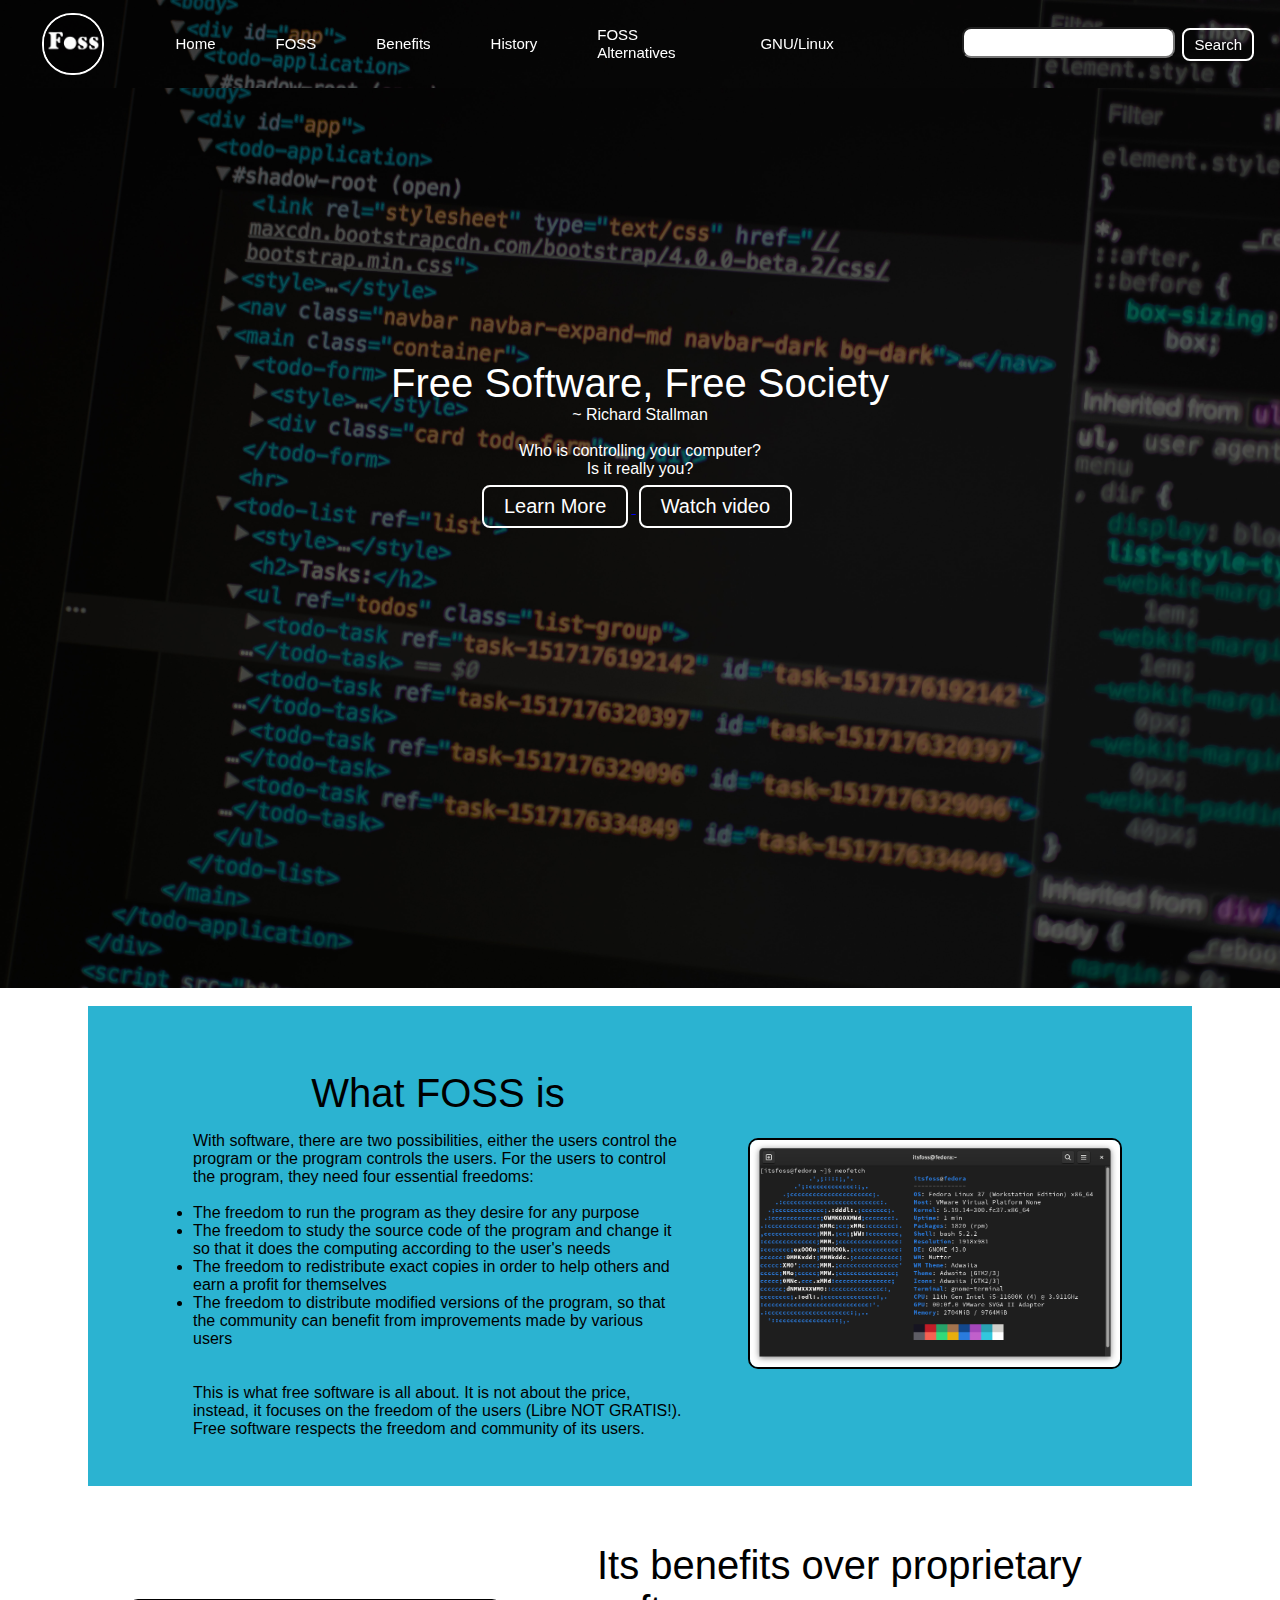
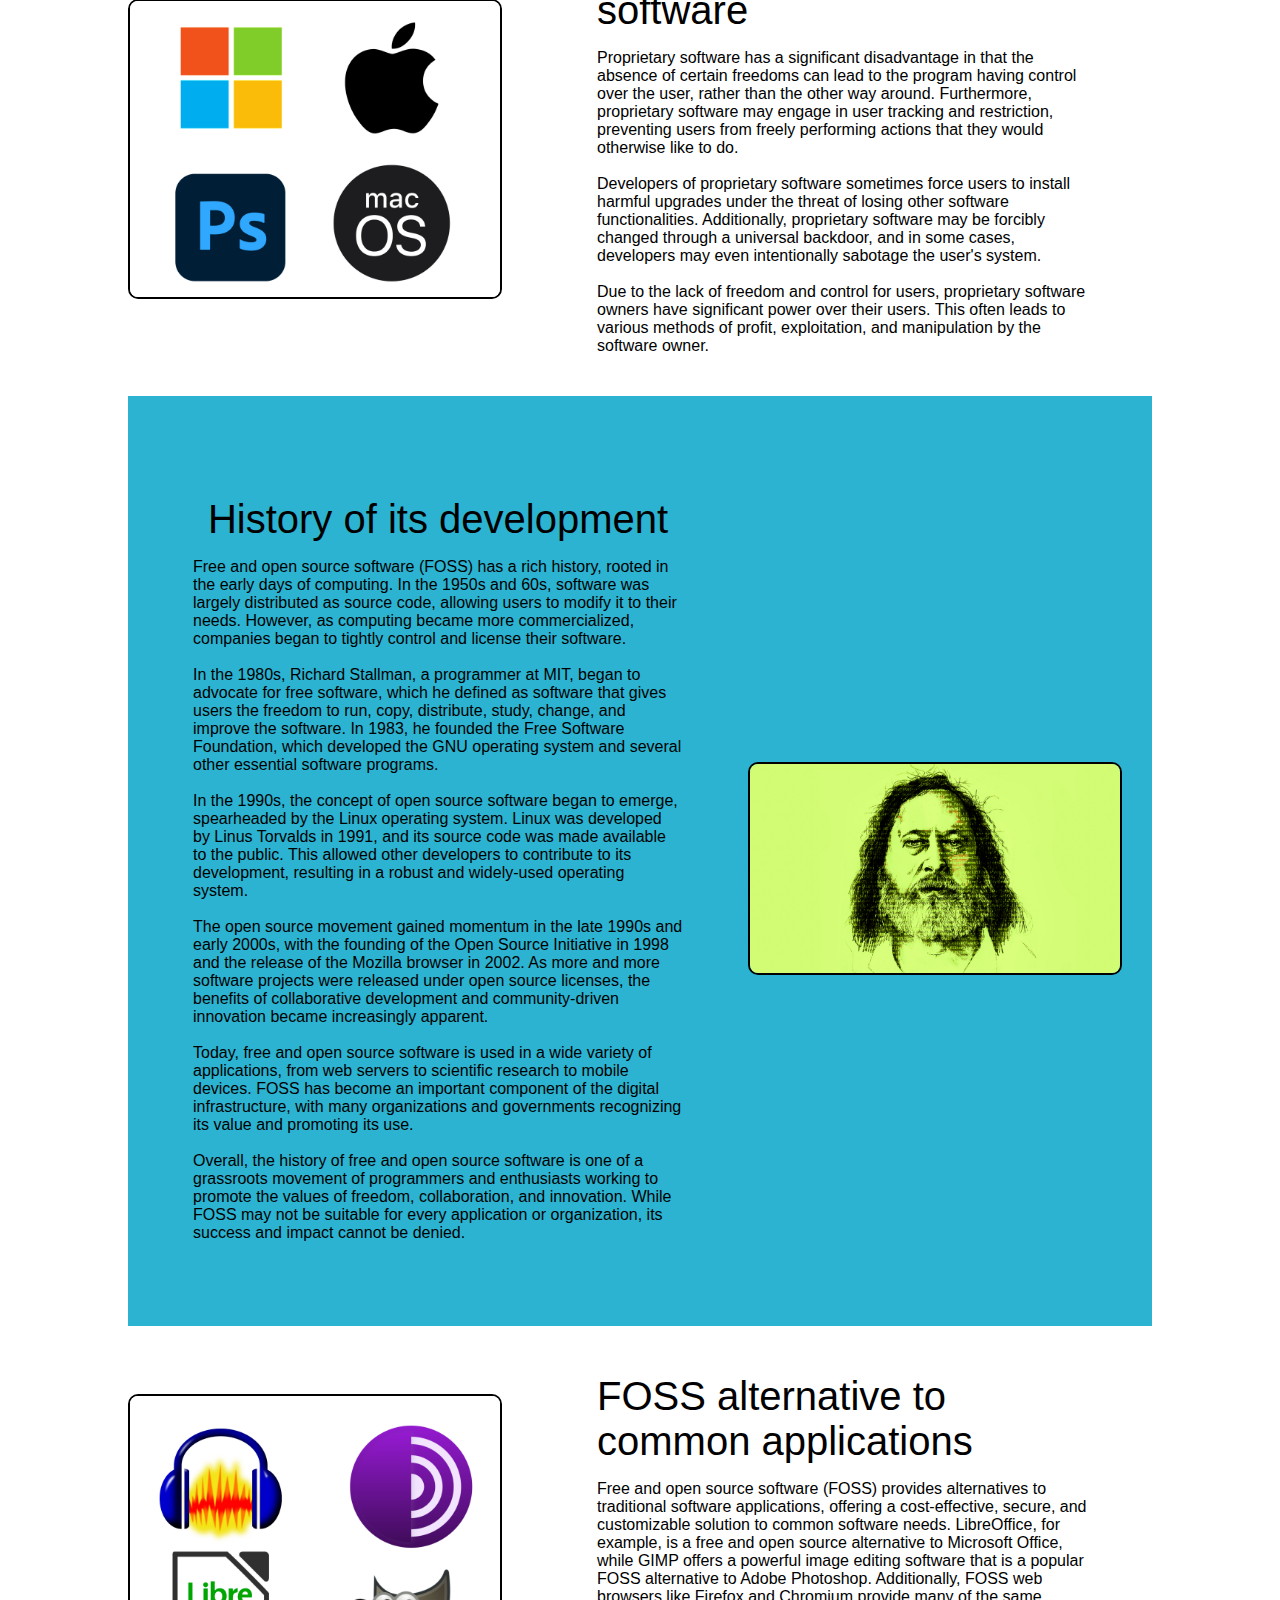
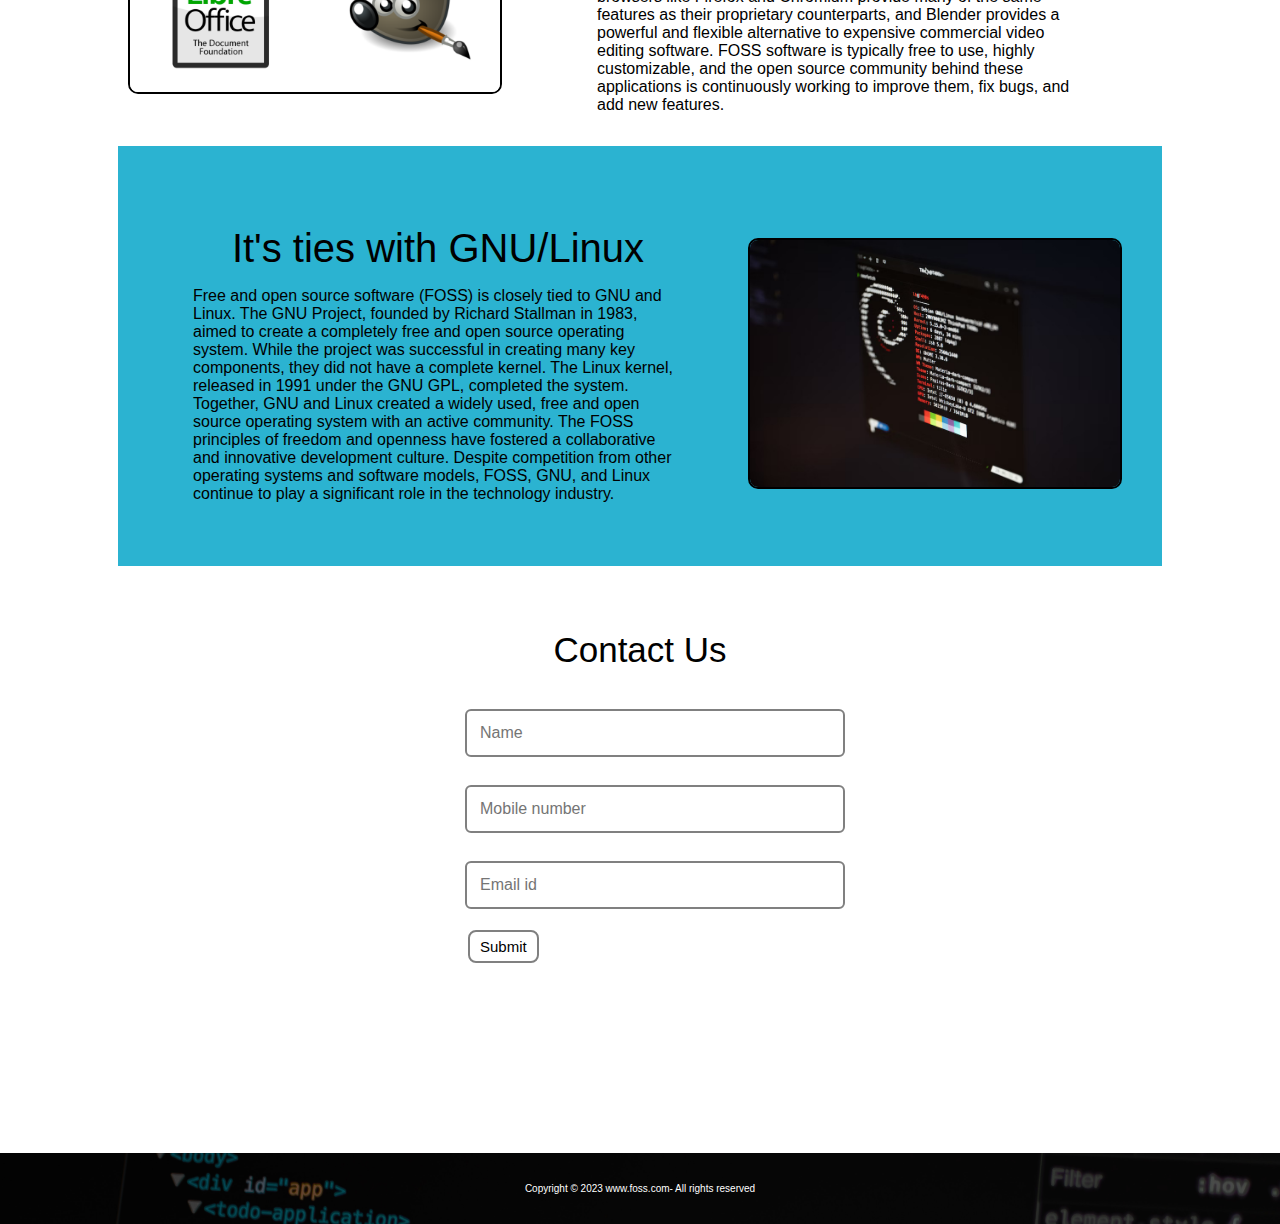
<file: index.html>
<!DOCTYPE html>
<html lang="en">
<head>
    <meta charset="UTF-8">
    <meta http-equiv="X-UA-Compatible" content="IE=edge">
    <meta name="viewport" content="width=device-width, initial-scale=1.0">
    <link rel="stylesheet" href="css/style.css">
    <title>FOSS - Free and Open Source Software</title>
    <link rel="icon" type="image/x-icon" href="/img/logo ico.ico">
</head>
<body>
    <nav class="navbar background">
        <ul class="nav-list">
            <div class="logo"><img src="img/logo.png" alt="Logo"></div>
            <li><a href="#">Home</a></li>
            <li><a href="#foss">FOSS</a></li>
            <li><a href="#benefits">Benefits</a></li>
            <li><a href="#history">History</a></li>
            <li><a href="#alternatives">FOSS Alternatives</a></li>
            <li><a href="#gnu_linux">GNU/Linux</a></li>
        </ul>
        <div class="rightNav">
            <input type="text" name="search" id="search">
            <button class="btn btn-sm">Search</button>
        </div>
    </nav>

    <section class="background firstSection">
        <div class="box-main">
            <div class="firstHalf">
                <pre class="text-big">Free Software, Free Society</pre>
                <p class="text-small">~ Richard Stallman</p>
                <br>
                <p class="text-small">Who is controlling your computer?</p>
                <p class="text-small">Is it really you?</p>
                <div class="buttons">
                    <a href="#foss">
                        <button class="btn">Learn More</button>
                    </a>
                    <a href="https://www.youtube.com/watch?v=Ag1AKIl_2GM&ab_channel=TEDxTalks">
                        <button class="btn">Watch video</button>
                    </a>
                </div>
            </div>
        </div>

    </section>
    <br>
    <section class="section" id="foss">
        <div class="paras">
        <p class="sectionTag text-big">What FOSS is</p>
        <p class="sectionSubTag text-small">With software, there are two possibilities, either the users control the program or the program controls the users. For the users to control the program, they need four essential freedoms:
            <br><br>
            <ul>
                <li>The freedom to run the program as they desire for any purpose</li>
                <li>The freedom to study the source code of the program and change it so that it does the computing according to the user's needs</li>
                <li>The freedom to redistribute exact copies in order to help others and earn a profit for themselves</li>
                <li>The freedom to distribute modified versions of the program, so that the community can benefit from improvements made by various users</li>
            </ul>
            <br><br>
            This is what free software is all about. It is not about the price, instead, it focuses on the freedom of the users (Libre NOT GRATIS!). Free software respects the freedom and community of its users.</p>
        </div>

        <div class="thumbnail">
            <img src="img/fedora.jpg" alt="Fedora" class="imgFluid">
        </div>
    </section>

    <section class="section section-left" id="benefits">
        <div class="paras">
        <p class="sectionTag text-big">Its benefits over proprietary software</p>
        <p class="sectionSubTag text-small">Proprietary software has a significant disadvantage in that the absence of certain freedoms can lead to the program having control over the user, rather than the other way around. Furthermore, proprietary software may engage in user tracking and restriction, preventing users from freely performing actions that they would otherwise like to do.
            <br><br>
            Developers of proprietary software sometimes force users to install harmful upgrades under the threat of losing other software functionalities. Additionally, proprietary software may be forcibly changed through a universal backdoor, and in some cases, developers may even intentionally sabotage the user's system.
            <br><br>
            Due to the lack of freedom and control for users, proprietary software owners have significant power over their users. This often leads to various methods of profit, exploitation, and manipulation by the software owner.</p>
        </div>

        <div class="thumbnail">
            <img src="img/proprietary software.png" alt="Proprietary Software" class="imgFluid">
        </div>
    </section>

    <section class="section" id="history">
        <div class="paras">
        <p class="sectionTag text-big">History of its development</p>
        <p class="sectionSubTag text-small">Free and open source software (FOSS) has a rich history, rooted in the early days of computing. In the 1950s and 60s, software was largely distributed as source code, allowing users to modify it to their needs. However, as computing became more commercialized, companies began to tightly control and license their software.
            <br><br>
            In the 1980s, Richard Stallman, a programmer at MIT, began to advocate for free software, which he defined as software that gives users the freedom to run, copy, distribute, study, change, and improve the software. In 1983, he founded the Free Software Foundation, which developed the GNU operating system and several other essential software programs.
            <br><br>
            In the 1990s, the concept of open source software began to emerge, spearheaded by the Linux operating system. Linux was developed by Linus Torvalds in 1991, and its source code was made available to the public. This allowed other developers to contribute to its development, resulting in a robust and widely-used operating system.
            <br><br>
            The open source movement gained momentum in the late 1990s and early 2000s, with the founding of the Open Source Initiative in 1998 and the release of the Mozilla browser in 2002. As more and more software projects were released under open source licenses, the benefits of collaborative development and community-driven innovation became increasingly apparent.
            <br><br>
            Today, free and open source software is used in a wide variety of applications, from web servers to scientific research to mobile devices. FOSS has become an important component of the digital infrastructure, with many organizations and governments recognizing its value and promoting its use.
            <br><br>
            Overall, the history of free and open source software is one of a grassroots movement of programmers and enthusiasts working to promote the values of freedom, collaboration, and innovation. While FOSS may not be suitable for every application or organization, its success and impact cannot be denied.</p>
        </div>

        <div class="thumbnail">
            <img src="img/Richard Stallman1.jpg" alt="Richard Stallman" class="imgFluid">
        </div>
    </section>

    <section class="section section-left" id="alternatives">
        <div class="paras">
        <p class="sectionTag text-big">FOSS alternative to common applications</p>
        <p class="sectionSubTag text-small">Free and open source software (FOSS) provides alternatives to traditional software applications, offering a cost-effective, secure, and customizable solution to common software needs. LibreOffice, for example, is a free and open source alternative to Microsoft Office, while GIMP offers a powerful image editing software that is a popular FOSS alternative to Adobe Photoshop. Additionally, FOSS web browsers like Firefox and Chromium provide many of the same features as their proprietary counterparts, and Blender provides a powerful and flexible alternative to expensive commercial video editing software. FOSS software is typically free to use, highly customizable, and the open source community behind these applications is continuously working to improve them, fix bugs, and add new features.</div>

        <div class="thumbnail">
            <img src="img/alternatives.png" alt="Alternatives" class="imgFluid">
        </div>
    </section>

    <section class="section" id="gnu_linux">
        <div class="paras">
        <p class="sectionTag text-big">It's ties with GNU/Linux</p>
        <p class="sectionSubTag text-small">Free and open source software (FOSS) is closely tied to GNU and Linux. The GNU Project, founded by Richard Stallman in 1983, aimed to create a completely free and open source operating system. While the project was successful in creating many key components, they did not have a complete kernel. The Linux kernel, released in 1991 under the GNU GPL, completed the system. Together, GNU and Linux created a widely used, free and open source operating system with an active community. The FOSS principles of freedom and openness have fostered a collaborative and innovative development culture. Despite competition from other operating systems and software models, FOSS, GNU, and Linux continue to play a significant role in the technology industry.</p>
        </div>

        <div class="thumbnail">
            <img src="img/linux.jpg" alt="Linux" class="imgFluid">
        </div>
    </section>
    <br><br><br>
    <section class="contact" id="contact">
        <p class="text-center">Contact Us</p>
        <div class="form">
            <input type="text" name="name" id="name" placeholder="Name">
            <input type="text" name="number" id="number" placeholder="Mobile number">
            <input type="email" name="email" id="eamil" placeholder="Email id">
            <button class="btn btn-sm btn-dark">Submit</button>
        </div>
    </section>

    <footer class="background">
        <p class="text-footer">Copyright &copy; 2023 www.foss.com- All rights reserved</p>
        
    </footer>
</body>
</html>
</file>
<file: css/style.css>
*{
    margin:0;
    padding:0;
}
.logo{
    width:20%;
    display:flex;
    justify-content:center;
    align-items:center;
}
.logo img{
    width:40%;
    border:2px solid white;
    border-radius:30px;
    margin:5px;
}
.navbar{
    display:flex;
    align-items:center;
    justify-content:center;
    position:sticky;
    top:0;
    cursor:pointer;
}
.nav-list{
    width:70%;
    display:flex;
    align-items:center;
}
.nav-list li{
    list-style:none;
    padding:26px 30px;
}
.nav-list li a{
    text-decoration:none;
    color:white;
    font-size:15px;
    font-family:'Segoe UI', Tahoma, Geneva, Verdana, sans-serif;
}
.nav-list li a:hover{
    color:rgb(197, 194, 194);
}
.rightNav{
    width:30%;
    text-align:right;
    padding:0 23px;
}
#search{
    padding:5px;
    font-size:15px;
    border:2 px solid grey;
    border-radius:9px;
}
.background{
    background:rgba(38, 38, 38, 0.7) url('../img/foss2.jpg');
    background-size:cover;
    background-blend-mode:darken;
}
.firstSection{
    height:100vh;
}
.box-main{
     display:flex;
     justify-content:center;
     align-items:center;
     color:white;
     font-family:'Segoe UI', Tahoma, Geneva, Verdana, sans-serif;
     max-width:50% ;
     margin:auto;
     height:80%;
}
.firstHalf{
    width:80%;
    display:flex;
    flex-direction:column;
    justify-content:center;
}
.secondHalf{
    width:30%;
}
.secondHalf img{
    width:70%;
    border:4px solid white;
    border-radius:150px;
    display:block;
    margin:auto;
}
.text-big{
    display:flex;
    justify-content:center;
    align-items:center;
    font-size:40px;
    font-family:'Segoe UI', Tahoma, Geneva, Verdana, sans-serif;
}
.text-small{
    display:flex;
    justify-content:center;
    align-items:center;
    font-size:16px;
    font-family:'Segoe UI', Tahoma, Geneva, Verdana, sans-serif;
}
.buttons{
    padding:0 95px;
}
.btn{
    padding:8px 20px;
    margin:7px 3px;
    border:2px solid white;
    border-radius:8px;
    background:none;
    color:white;
    cursor:pointer;
    font-family:'Segoe UI', Tahoma, Geneva, Verdana, sans-serif;
    font-size:20px;
}
.btn-sm{
    padding:6px 10px;
    vertical-align:middle;
    font-size:15px;
}
.btn-dark{
    color:black;
    border:2px solid grey;
}
#foss{
    background-color:#2bb3d1;
    padding:40px;
}
#benefits{
    padding:55px 0;
}
#history{
    background-color:#2bb3d1;
    padding:265px 0;
}
#gnu_linux{
    background-color:#2bb3d1;
}
.section{
    padding:10px; /*Change*/
    height:400px; /*Change*/
    display:flex;
    align-items:center;
    justify-content:center;
    max-width:80%;
    margin:auto;
    font-family:'Segoe UI', Tahoma, Geneva, Verdana, sans-serif;
}
.section-left{
    flex-direction:row-reverse;
}
.paras{
    padding:65px; /*Change?*/
}
.sectionTag{
    padding:16px 0;
}
.sectionSubTag{
    font-family:'Segoe UI', Tahoma, Geneva, Verdana, sans-serif;
}
.thumbnail img{
    width:370px;
    border:2px solid black;
    border-radius:10px;
    margin-top:19px;
    margin-right:30px;
}
.contact{
    background-color:white;
    height:533px;
}
.text-center{
    text-align:center;
    padding-top:10px;
    font-family:Arial, Helvetica, sans-serif;
    font-size:35px;
}
.form{
    max-width:350px;
    margin:25px auto;
    font-family:'Segoe UI', Tahoma, Geneva, Verdana, sans-serif;
}
.form input{
    margin:14px 0;
    padding:13px;
    width:100%;
    font-size:16px;
    border:2px solid grey;
    border-radius:6px;
}
.text-footer{
    text-align:center;
    padding:30px 0;
    font-family:'Segoe UI', Tahoma, Geneva, Verdana, sans-serif;
    font-size:10px;
    justify-content:center;
    color:white;
}
</file>
